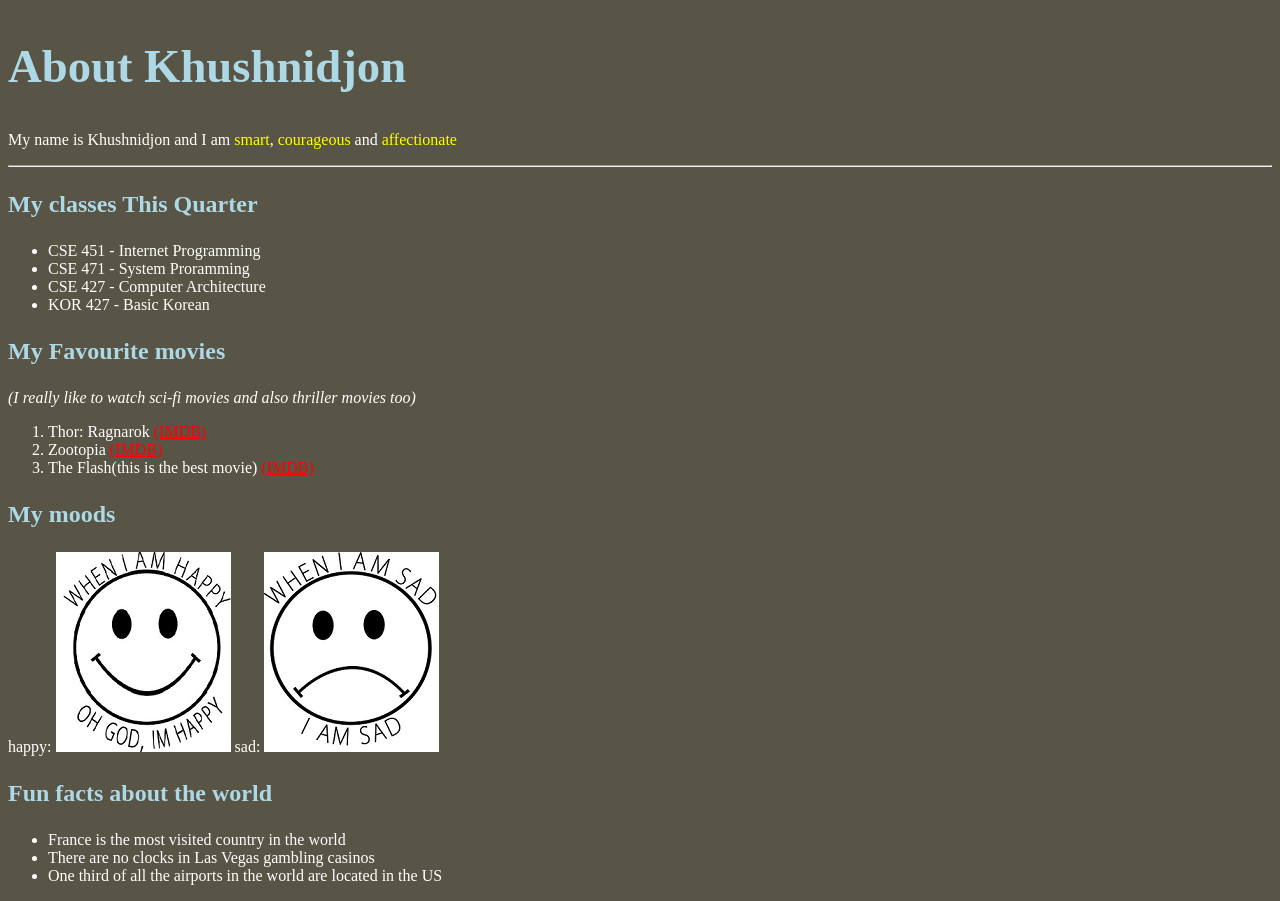
<file: lab-1-Khushnidjon/index.html>
<!DOCTYPE html>
<html>
<head>
	<title>--MY PAGE--</title>
	<link rel="stylesheet" type="text/css" href="style.css">
</head>
<body>
	<h2>About Khushnidjon</h2>
	<p>
		My name is Khushnidjon and I am 
		<span id="adjs">smart</span>, 
		<span id="adjs">courageous</span> and 
		<span id="adjs">affectionate</span>
	</p>
	<hr>
	<h3>My classes This Quarter</h3>
	<ul>
		<li>CSE 451 - Internet Programming</li>
		<li>CSE 471 - System Proramming</li>
		<li>CSE 427 - Computer Architecture</li>
		<li>KOR 427 - Basic Korean</li>
	</ul>

	<h3>My Favourite movies</h3>
	<p class="italic">(I really like to watch sci-fi movies and also thriller movies too)</p>
	<ol>
		<li>Thor: Ragnarok <a href="http://www.imdb.com/title/tt3501632/">(IMDB)</a></li>
		<li>Zootopia <a href="http://www.imdb.com/title/tt2948356/">(IMDB)</a></li>
		<li>The Flash(this is the best movie) <a href="http://www.imdb.com/title/tt3107288/">(IMDB)</a></li>
	</ol>
	<h3>My moods</h3>
	happy:  
	<img src="images/happy.png">
	sad: 
	<img src="images/sad.png">
	<h3>Fun facts about the world</h3>
	<ul>
		<li>France is the most visited country in the world</li>
		<li>There are no clocks in Las Vegas gambling casinos</li>
		<li>One third of all the airports in the world are located in the US</li>
	</ul>
</body>
</html>
</file>
<file: lab-1-Khushnidjon/style.css>
body{
	background-color: rgb(88,84,70);
	color: white;
}
#adjs{
	color: yellow;
}
h2,h3{
	color: lightblue;
}
p,li{
	color: white;
}
li a{
	color: red;
}
p.italic{
	font-style: italic;
}
h2{
	font-size: 35pt;
}
h3{
	font-size: 18pt;
}
</file>
